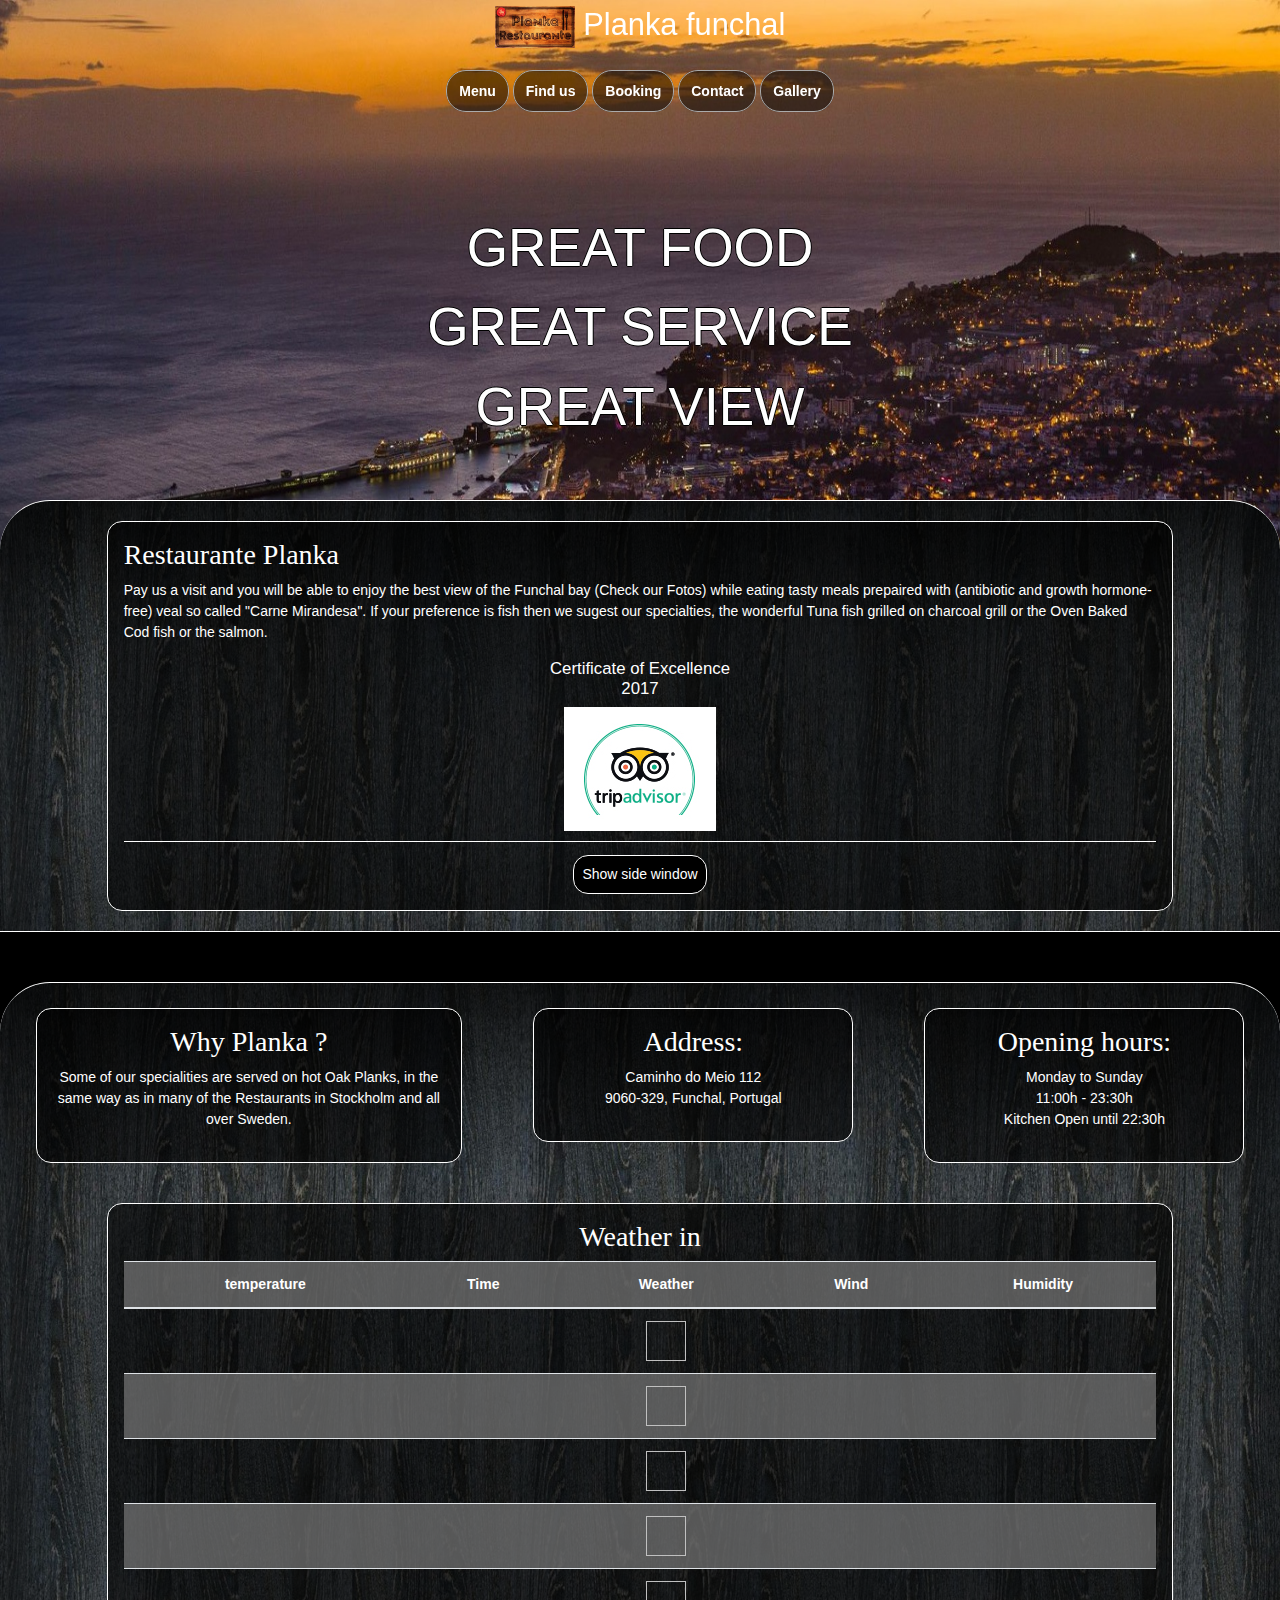
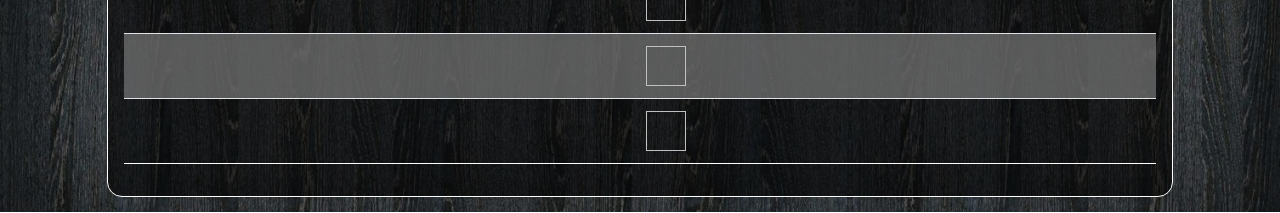
<file: index.html>
<!doctype html><html lang="en"><head><meta charset="utf-8"><title>RestaurantePlanka</title><base href="/"><meta name="viewport" content="width=device-width,initial-scale=1"><meta name="viewport" content="width=device-width,initial-scale=1,maximum-scale=1,user-scalable=no"><link rel="stylesheet" href="https://maxcdn.bootstrapcdn.com/bootstrap/4.0.0/css/bootstrap.min.css" integrity="sha384-Gn5384xqQ1aoWXA+058RXPxPg6fy4IWvTNh0E263XmFcJlSAwiGgFAW/dAiS6JXm" crossorigin="anonymous"><link href="styles.5f697b82b9d4b88df43b.bundle.css" rel="stylesheet"/></head><body><app-root></app-root><script type="text/javascript" src="inline.318b50c57b4eba3d437b.bundle.js"></script><script type="text/javascript" src="polyfills.bf95165a1d5098766b92.bundle.js"></script><script type="text/javascript" src="main.e0499edf70776dcf9eba.bundle.js"></script></body></html>
</file>
<file: styles.5f697b82b9d4b88df43b.bundle.css>
*{margin:0;padding:0}body{font-size:14px;font-family:Verdana,TimesNewRoman,sans-serif;color:#fff;background:#000}h1{font-size:2.9em}h2{font-size:2.2em}h3{font-size:2em;font-family:Trattatello}h4{font-size:1.5em}h5{font-size:1.2em}h6{font-size:.6em}.contentBox{background:rgba(0,0,0,.6);margin-top:20px;margin-bottom:20px;border:1px solid #fff;padding:16px;border-radius:15px;height:100%;color:#fff;overflow:hidden}
</file>
